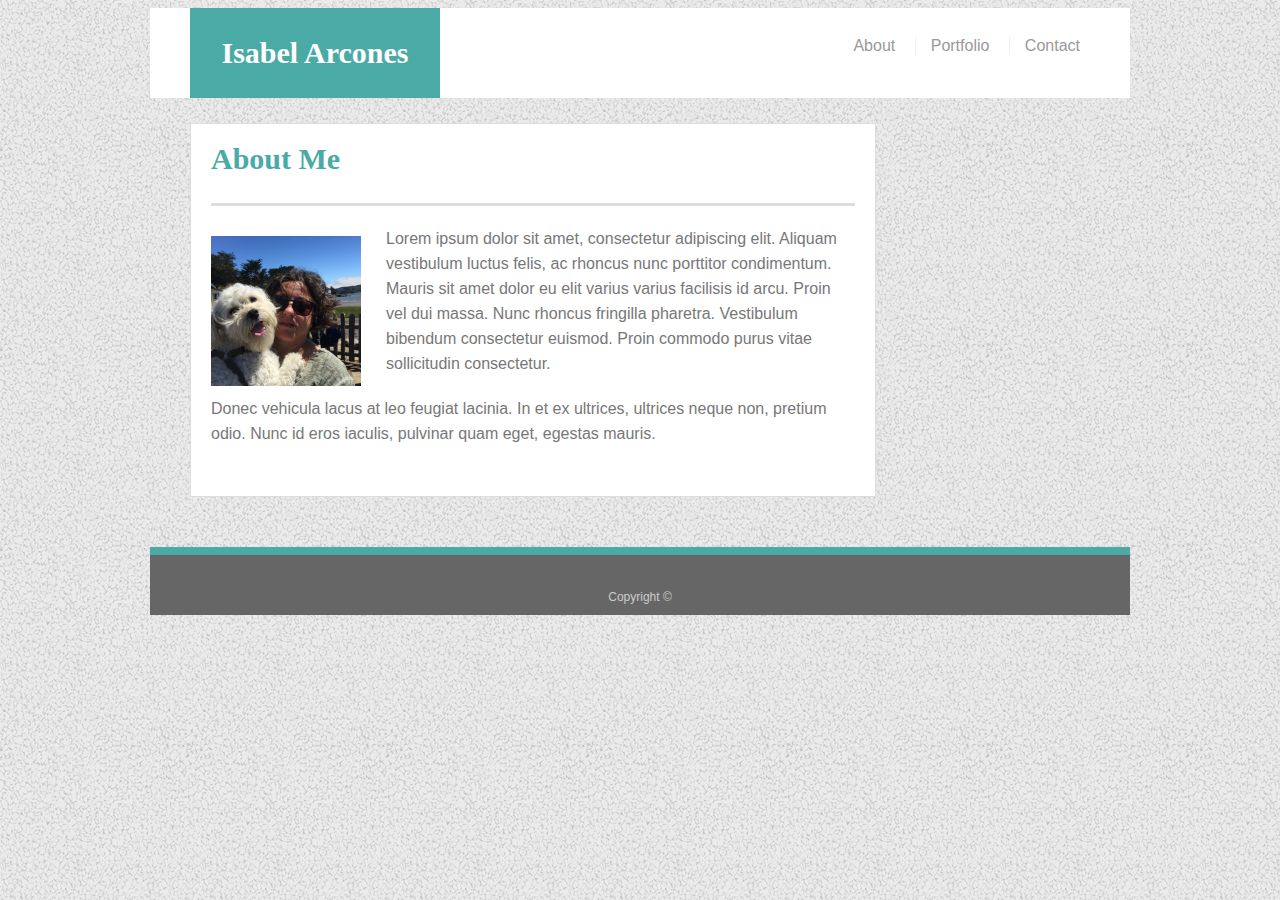
<file: index.html>
<!doctype html>
<html lang="en-us">

<head>
  <meta charset="UTF-8">
  <title>Responsive-portfilio | About</title>
  <link rel="stylesheet" type="text/css" href="assets/css/style.css">
</head>

<body>
  <div class="wrapper">
    
    <div id="main-container" class="container">

      <header id="masthead">
        <div class="container">
          <a href="index.html" id="logo">Isabel Arcones</a>
          <nav>
            <a href="index.html">About</a>
            <a href="portfolio.html">Portfolio</a>
            <a href="contact.html">Contact</a>
          </nav>
        </div>
      </header>

      <div class="main-section">
        <h1>About Me</h1>

        <img src="assets/images/profile.jpg" class="auth-image" alt="Isabel Arcones">

        <p>Lorem ipsum dolor sit amet, consectetur adipiscing elit. Aliquam vestibulum luctus felis, ac rhoncus nunc porttitor condimentum. Mauris sit amet dolor eu elit varius varius facilisis id arcu. Proin vel dui massa. Nunc rhoncus fringilla pharetra. Vestibulum bibendum consectetur euismod. Proin commodo purus vitae sollicitudin consectetur.</p>

        <p>Donec vehicula lacus at leo feugiat lacinia. In et ex ultrices, ultrices neque non, pretium odio. Nunc id eros iaculis, pulvinar quam eget, egestas mauris.</p>

      </div>
      
      <footer>
          <div class="container">
            Copyright &copy; 
          </div>
      </footer>
    </div>


  </div>

</body>

</html>
</file>
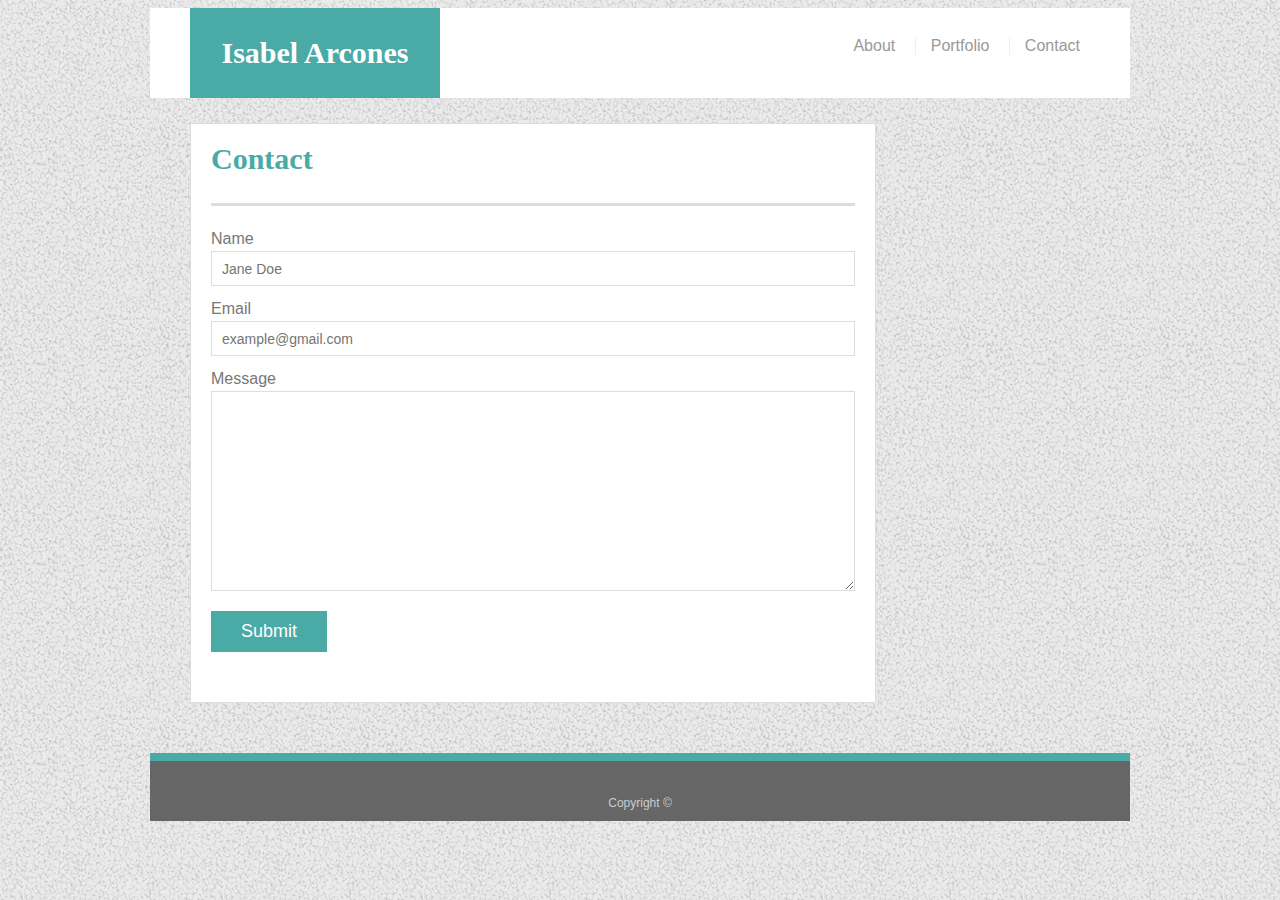
<file: contact.html>
<!doctype html>
<html lang="en-us">

<head>
  <meta charset="UTF-8">
  <title>Contact | Your Name</title>
  <link rel="stylesheet" type="text/css" href="assets/css/style.css">
</head>

<body>
  <div class="wrapper"> 

    <div id="main-container" class="container">

      <header id="masthead">
        <div class="container">
          <a href="index.html" id="logo">Isabel Arcones</a>
          <nav>
            <a href="index.html">About</a>
            <a href="portfolio.html">Portfolio</a>
            <a href="contact.html">Contact</a>
          </nav>
        </div>
      </header>

      <section class="main-section">
        <h1>Contact</h1>

        <form id="contact-form">
          <ul style="list-style:none">
            <li>
              <label for="name">Name</label>
              <input type="text" id="name" name="name" placeholder="Jane Doe" required="required">
            </li>
            <li>
              <label for="email">Email</label>
              <input type="email" id="email" name="email" placeholder="example@gmail.com" required="required">
            </li>
            <li>
              <label for="message">Message</label>
              <textarea id="message" name="message" required="required"></textarea>
            </li>
          </ul>
          <input type="submit">
        </form>

      </section>

      <footer>
          <div class="container">
            Copyright &copy; 
          </div>
      </footer>

    </div>


  </div>
</body>

</html>
</file>
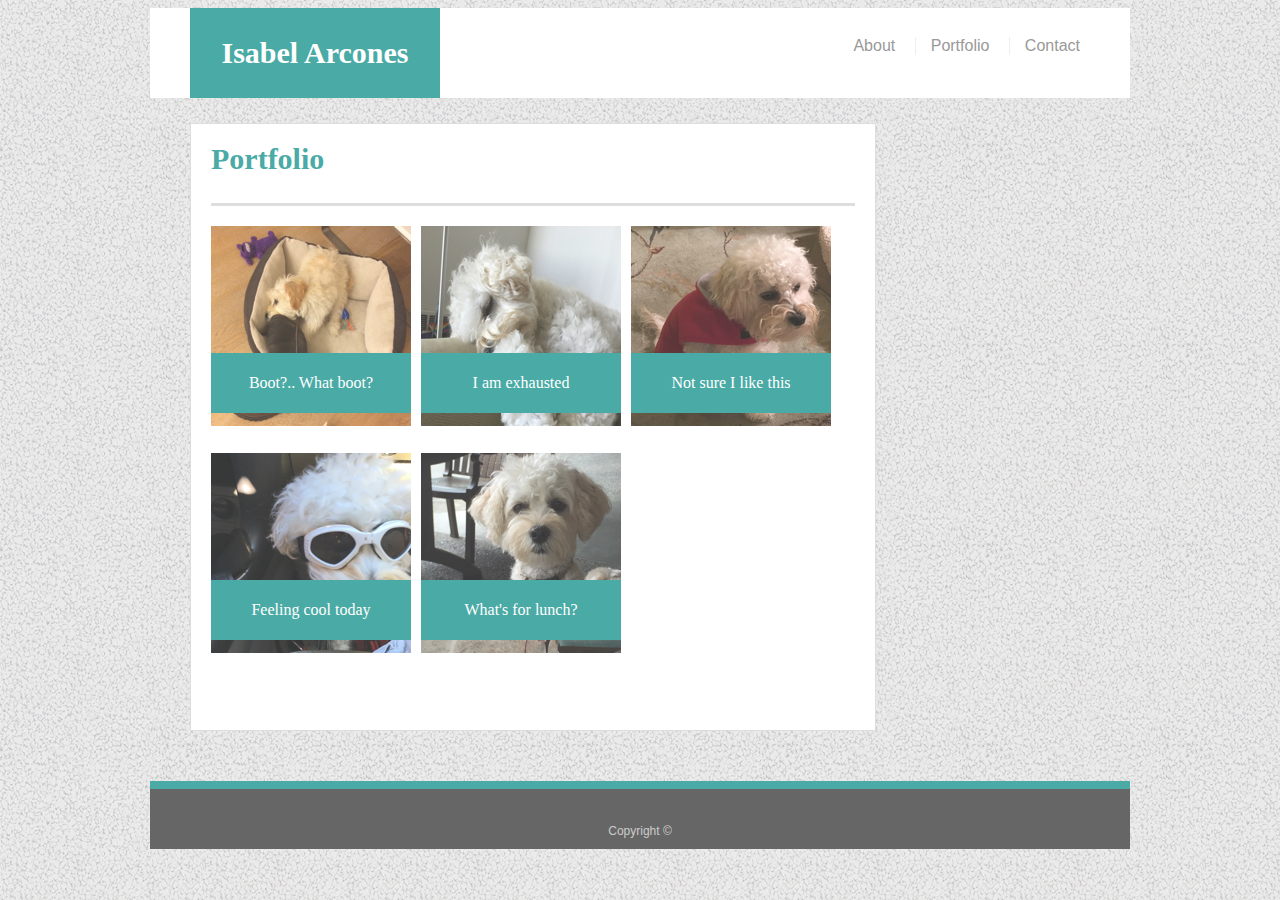
<file: portfolio.html>
<!doctype html>
<html lang="en-us">

<head>
  <meta charset="UTF-8">
  <title>Portfolio | Your Name</title>
  <link rel="stylesheet" type="text/css" href="assets/css/style.css">
</head>

<body>
  <div class="wrapper"> 
    

    <div id="main-container" class="container">

      <header id="masthead">
        <div class="container">
          <a href="index.html" id="logo">Isabel Arcones</a>
          <nav>
            <a href="index.html">About</a>
            <a href="portfolio.html">Portfolio</a>
            <a href="contact.html">Contact</a>
          </nav>
        </div>
      </header>

      <section class="main-section">
        <h1>Portfolio</h1>

        <div class="work">
          <img src="assets/images/1-1.jpg" alt="boot? what boot?">

          <h3 class="text-block">Boot?.. What boot?</h3>
        </div>

        <div class="work">
          <img src="assets/images/2-1.jpg" alt="I am exhausted">

          <h3 class="text-block">I am exhausted</h3>
        </div>

        <div class="work">
          <img src="assets/images/3-1.jpg" alt="Not sure I like this">

          <h3 class="text-block">Not sure I like this</h3>
        </div>

        <div class="work">
          <img src="assets/images/4-1.jpg" alt="Feeling cool today">

          <h3 class="text-block">Feeling cool today</h3>
        </div>

        <div class="work">
          <img src="assets/images/5-1.jpg" alt="What's for lunch?">

          <h3 class="text-block">What's for lunch?</h3>
        </div>

      </section>

      <footer>
        <div class="container">
            Copyright &copy;
         </div>
       </footer>

    </div>
  
  </div>
</body>

</html>
</file>
<file: assets/css/style.css>
body {
  font-family: Arial, "Helvetica Neue", Helvetica, sans-serif;
  font-size: 16px;
  line-height: 25px;
  color: #777777;
  background-image: url("../images/gravel.png");
  background-repeat: repeat;
}

* {
  box-sizing: border-box;
}

/* general */

.container {
  width: 100%;
  max-width: 980px;
  margin: 0 auto;
  clear: both;
}

h1 {
  margin-top: -10px;
}

h1,
h2,
h3,
p {
  margin-bottom: 20px;
}

p:last-child {
  margin-bottom: 0;
}

h1,
h2,
h3 {
  font-family: Georgia, Times, "Times New Roman", serif;
  font-weight: 700;
  color: #4aaaa5;
}

h1 {
  padding-bottom: 20px;
  font-size: 30px;
  line-height: 49px;
  border-bottom: 3px solid #dddddd;
}

h2,
h3 {
  font-size: 22px;
}

/* header */

#masthead {
  position: static;
  z-index: 99;
  margin: 0 0 0px 0px;
  overflow: auto;
  color: #ffffff;
  background: #ffffff;
  
}

#logo {
  float: left;
  width: 250px;
  height: 90px;
  font-family: Georgia, Times, "Times New Roman", serif;
  font-size: 30px;
  font-weight: 700;
  line-height: 90px;
  color: #ffffff;
  text-align: center;
  text-decoration: none;
  background: #4aaaa5;
  margin-left: 40px;
}

nav {
  float: right;
  margin-top: 25px;
  margin-right: 50px;
}

nav a {
  display: inline-block;
  padding-left: 15px;
  margin-left: 15px;
  line-height: 18px;
  color: #999;
  text-decoration: none;
  border-left: 1px solid #efefef;
}

nav a:first-child {
  border-left: 0 none;
}

/* footer */

footer {
  padding: 30px;
  clear: both;
  font-size: 12px;
  color: #ffffff;
  color: #cccccc;
  text-align: center;
  background: #666666;
  border-top: 8px solid #4aaaa5;
  height: 50px;
  }

h3, h2 {
  padding-bottom: 20px;
  margin-bottom: 15px;
  line-height: 22px;
  border-bottom: 2px solid #eeeeee;
}

/* main */

#main-container {
  padding-top: 0px;

  min-height: calc(100vh - 70px);
  top: -10px;
  left: -10px;
}

.main-section {
  float: left;
  width: 70%;
  padding: 20px;
  padding-bottom: 50px;
  margin: 25px 0px 50px 40px;
  background: #ffffff;
  border: 1px solid #dddddd;
 
}

/* portfolio page */

.work {
  position: relative;
  float: left;
  width: 200px;
  margin: 0px 10px 20px 0px;
  overflow: auto;
}

.work img {
  width: 100%;
  border: 0 none;
  opacity: 0.8;
}

.work h3 {
  position: absolute;
  bottom: 20px;
  width: 100%;
  padding: 15px;
  margin-bottom: 0;
  font-weight: 300;
  line-height: 30px;
  color: #ffffff;
  text-align: center;
  background: #4aaaa5;
  border-bottom: 0;
}

.auth-image {
  float: left;
  width: 150px;
  height: auto;
  margin-top: 10px;
  margin-right: 25px;
}

.text-block {
  font-size: 16px;
}

/* contact page */

#contact-form ul {
  margin-bottom: 20px;
  padding-left: 0px;
}

#contact-form li {
  margin-bottom: 10px;
}

label,
input[type=text],
input[type=email],
textarea {
  display: block;
  width: 100%;
}

input[type=text],
input[type=email],
textarea {
  height: 35px;
  padding: 0 10px;
  font-size: 14px;
  border: 1px solid #dddddd;
}

textarea {
  height: 200px;
}

input[type=submit] {
  padding: 10px 30px;
  font-size: 18px;
  color: #ffffff;
  cursor: pointer;
  background: #4aaaa5;
  border: 0 none;
}

/*
These rules take effect depending of the browser's width.
*/


/* VISUAL max-width: 980px */

@media screen and (max-width: 980px) {

  .wrapper {
      width: 980px;
      position: relative;
      top: -10px;
      left: -10px;
      padding: 10px;
 
  }

  .work {
    width: 33%;
    margin-right: 12px;
  }

  p::first-line {
    color: purple;
    font-variant: small-caps;
  }
  
} 
  
  /* VISUAL max-width: 768px */
  
@media screen and (max-width: 768px) {
  
  .wrapper {
      width: 768px;
      top: -10px;
      left: -10px;
      padding: 10px;
    
  }

  .main-section {
    width: 90%;
    margin-top: 25px;

 }
 
  .work {
    width: 47%;
    margin-right: 12px;
  }

  p::first-line {
    color: blue;
    font-variant: small-caps;
  }

}
      /* VISUAL max-width: 640px */
    
@media screen and (max-width: 640px) {
  
  .wrapper {
      width: 640px;
      padding: 10px;
      top: -10px;
      left: -10px;
  }

  .main-section {
    width: 90%;
    margin-top: 25px;

 }
  .auth-image { 
    float: none;
    width: 100%;
  }

  #masthead {
    position: static;

  }

  p {
    line-height: 20px;
  }

  .work {
    width: 100%;
  }

  #logo {
    float: none;
    padding: 20px 196px 20px 196px;
    margin-left: 0;
    margin-top: 0; 
  }

  p::first-line {
    color: red;
    font-variant: small-caps;
  }

  nav {
    float: none;
    margin-top: 0;
    padding-left: 160px;
    padding-bottom: 5px;

  }
}
  
  /* Visual */
</file>
